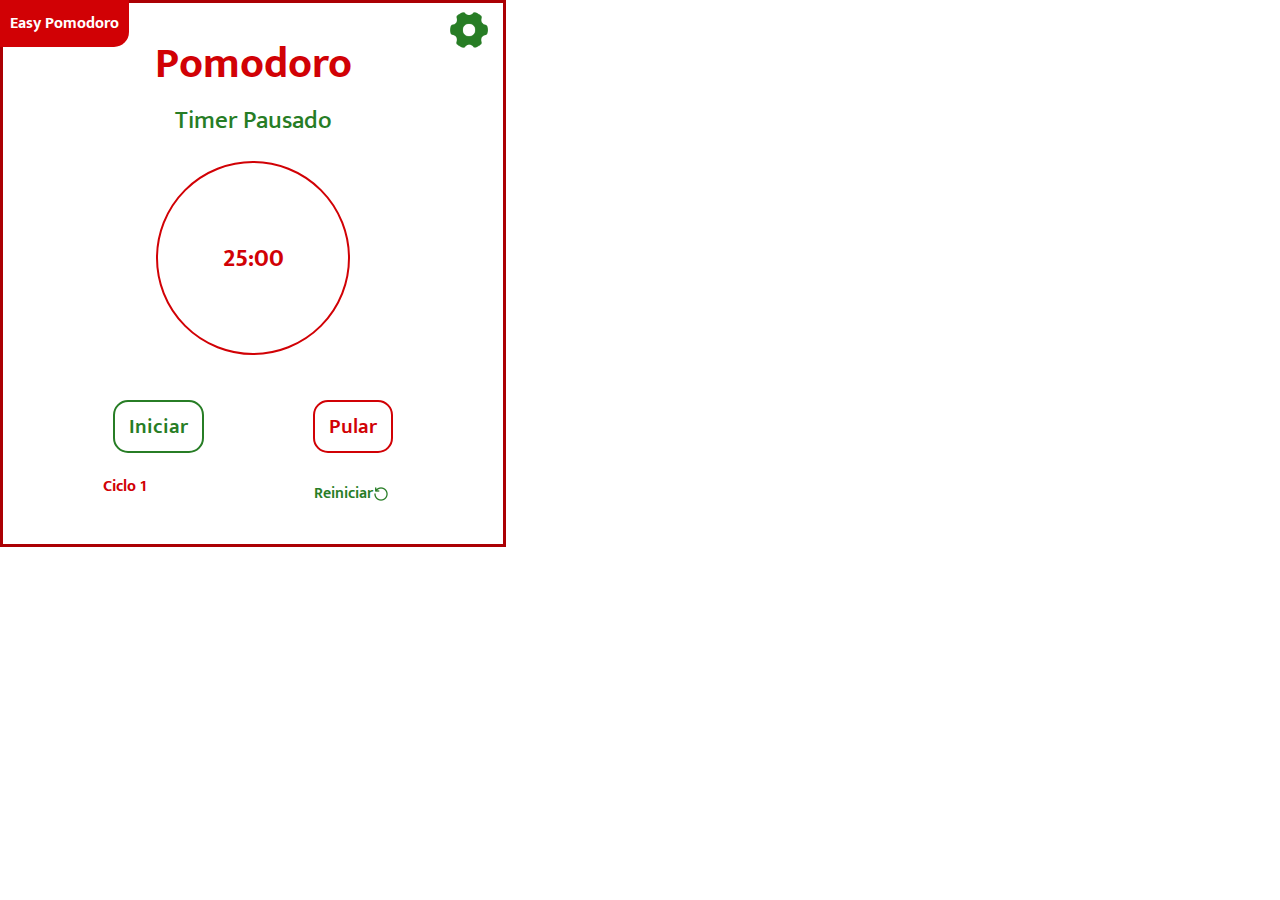
<file: index.html>
<!DOCTYPE html>
<html lang="pt-br">
<head>
    <meta charset="UTF-8">
    <meta http-equiv="X-UA-Compatible" content="IE=edge">
    <meta name="viewport" content="width=device-width, initial-scale=1.0">
    <link rel="stylesheet" href="styles/root.css">
    <link rel="stylesheet" href="styles/pages/main.css">
    <link rel="stylesheet" href="styles/cycle.css">
    <title>Easy Pomodoro</title>
</head>
<body>
    <div id="popupContent">
        <div id="extensionName">
            <h4>Easy Pomodoro</h4>
        </div>
        <h1>Pomodoro</h1>
        <a href="./config.html">
            <button class="btnIcon" id="btnConfig" name="btnConfig">
                <img src="./assets/setting.png" alt="Botão de Configurações - Ícone de engrenagem" width="40px">
                <img src="./assets/setting2.png" alt="Botão de Configurações - Ícone de engrenagem" width="40px">
            </button>
        </a>
        <h2 id="status">Timer Pausado</h2>
        <div class="container" id="timerDisplay">
            <h2>25:00</h2>
        </div>
        <div class="container buttonGroup" id="cycleButtons">
            <button class="btnGreen" id="btnStart">Iniciar</button>
            <button class="btnRed" id="btnJump">Pular</button>
        </div>
        <div class="container buttonGroup hide" id="timerButtons">
            <button class="btnIcon" id="btnPlay">
                <img src="assets/play.png" alt="Play" width="30px" height="30px">
                <img src="assets/play2.png" alt="Play" width="30px" height="30px">
            </button>
            <button class="btnIcon" id="btnPause">
                <img src="assets/pause.png" alt="Pause" width="30px" height="30px">
                <img src="assets/pause2.png" alt="Pause" width="30px" height="30px">
            </button>
            <button class="btnIcon" id="btnCancel">
                <img src="assets/x.png" alt="Cancel" width="30px" height="30px">
                <img src="assets/x2.png" alt="Cancel" width="30px" height="30px">
            </button>
        </div>
        <div class="container" id="cycleIndicator">
            <header>
                <h3>Ciclo <span id="cycleNumber">1</span></h3>
                <button class="btnIcon btnGreen" id="btnResetCycles">
                    Reiniciar
                    <img src="./assets/reset.png" alt="Ícone de uma seta circular" width="16" height="16">
                    <img src="./assets/reset2.png" alt="Ícone de uma seta circular" width="16" height="16">
                </button>
            </header>
            <div id="cycleTimers">
            </div>
        </div>
    </div>

    <script type="module" src="./scripts/index.js"></script>
</body>
</html>
</file>
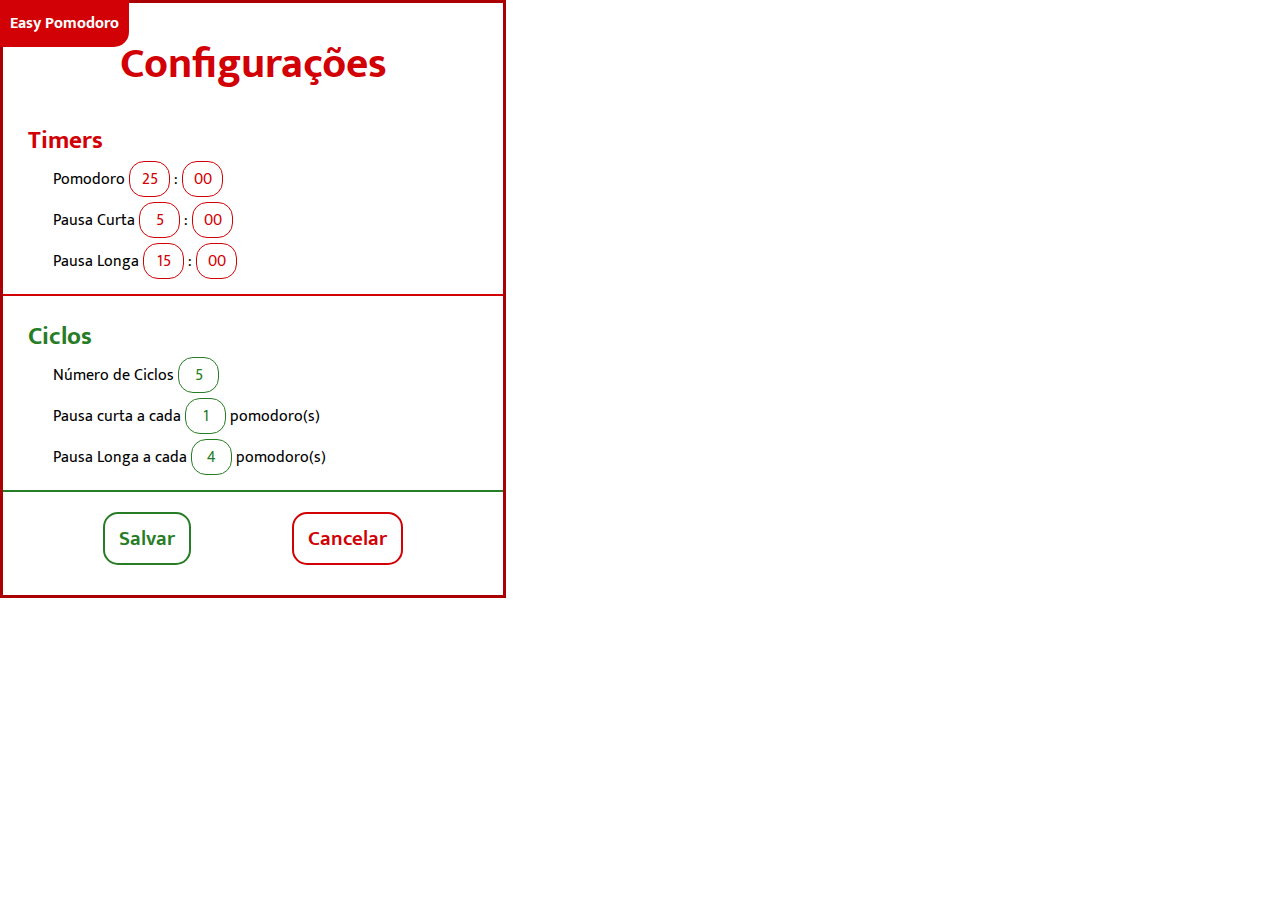
<file: config.html>
<!DOCTYPE html>
<html lang="pt-br">
<head>
    <meta charset="UTF-8">
    <meta http-equiv="X-UA-Compatible" content="IE=edge">
    <meta name="viewport" content="width=device-width, initial-scale=1.0">
    <link rel="stylesheet" href="styles/root.css">
    <link rel="stylesheet" href="styles/pages/main.css">
    <link rel="stylesheet" href="styles/pages/config.css">
    <title>Configurações - Easy Pomodoro</title>
</head>
<body>
    <div id="popupContent">
        <div id="extensionName">
            <h4>Easy Pomodoro</h4>
        </div>
        <h1>Configurações</h1>
        <form name="frmConfig">
            <div class="container container-flex" id="timers">
                <h2>Timers</h2>
                <p class="errorMessage"></p>
                <div class="container-flex">
                    <label for="txbPomodoroTime">
                        Pomodoro 
                        <input type="number" name="txbPomodoroMinutes" id="txbPomodoroMinutes" value="25" min="1" max="59">
                        :
                        <input type="number" name="txbPomodoroSeconds" id="txbPomodoroSeconds" value="00" min="00" max="59">
                    </label>
                    <label for="txbShortBreakTime">
                        Pausa Curta 
                        <input type="number" name="txbShortBreakMinutes" id="txbShortBreakMinutes" value="5" min="1" max="59">
                        :
                        <input type="number" name="txbShortBreakSeconds" id="txbShortBreakSeconds" value="00" min="00" max="59">
                    </label>
                    <label for="txbLongBreakTime">
                        Pausa Longa 
                        <input type="number" name="txbLongBreakMinutes" id="txbLongBreakMinutes" value="15" min="1" max="59">
                        :
                        <input type="number" name="txbLongBreakSeconds" id="txbLongBreakSeconds" value="00" min="00" max="59">
                    </label>
                </div>
            </div>
            <div class="container container-flex" id="cycles">
                <h2>Ciclos</h2>
                <p class="errorMessage"></p>
                <div class="container-flex">
                    <label for="txbNumberOfCycles">
                        Número de Ciclos 
                        <input type="number" name="txbNumberOfCycles" id="txbNumberOfCycles" value=1 min="1" required>
                    </label>
                    <label for="txbShortBreakFrequency">
                        Pausa curta a cada 
                        <input type="number" name="txbShortBreakFrequency" id="txbShortBreakFrequency" value=1 min="1" required>
                         pomodoro(s)
                    </label>
                    <label for="txbLongBreakFrequency">
                        Pausa Longa a cada 
                        <input type="number" name="txbLongBreakFrequency" id="txbLongBreakFrequency" value=2 min="2" required>
                         pomodoro(s)
                    </label>
                </div>
            </div>
            <div class="container buttonGroup" id="cycleButtons">
                <button class="btnGreen" id="btnSave" type="button">Salvar</button>
                <a href="./index.html">
                    <button class="btnRed" id="btnCancel" type="button">Cancelar</button>
                </a>
            </div>
        </form>
    </div>

    <script type="module" src="scripts/configPage.js"></script>
</body>
</html>
</file>
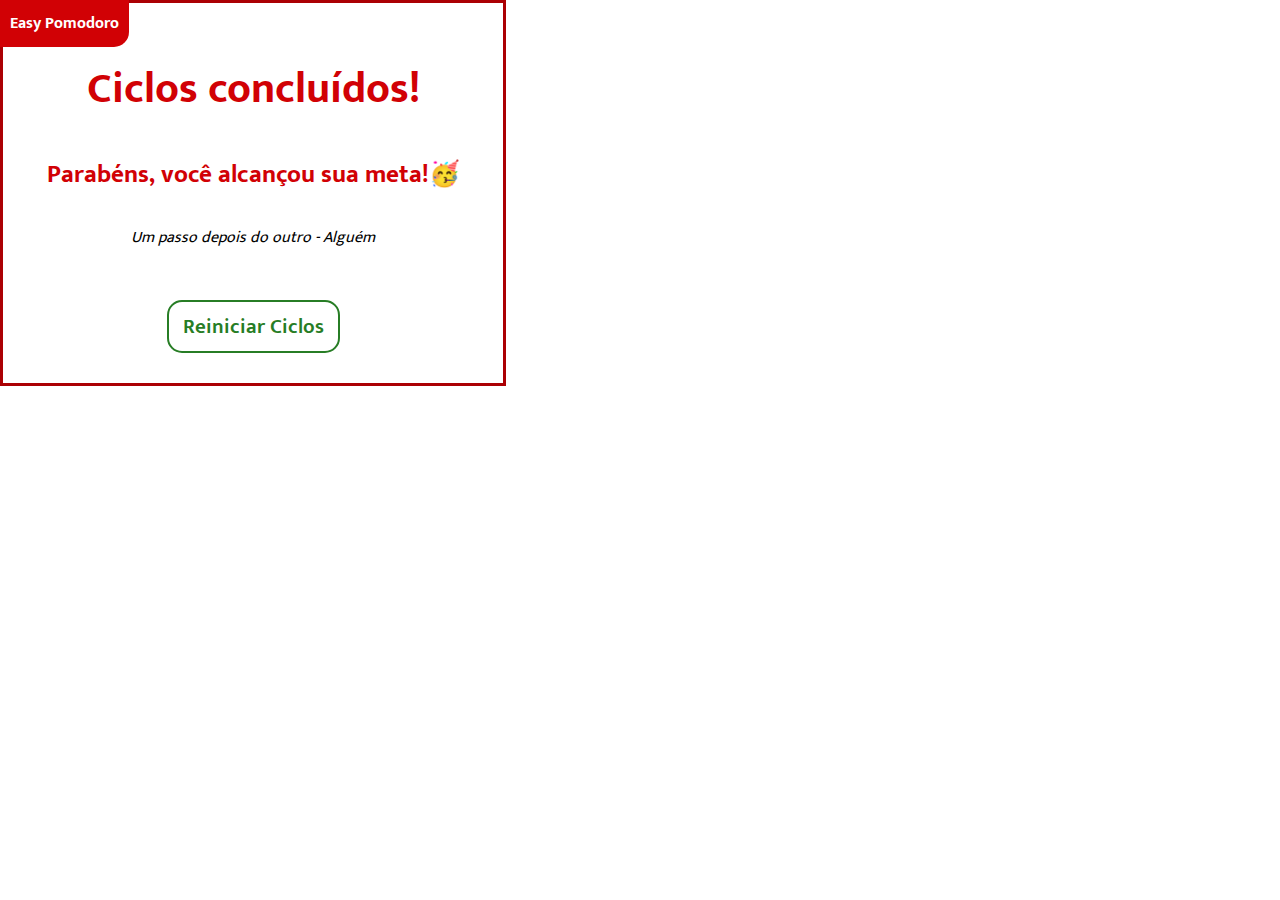
<file: finishedCycles.html>
<!DOCTYPE html>
<html lang="pt-br">
<head>
    <meta charset="UTF-8">
    <meta http-equiv="X-UA-Compatible" content="IE=edge">
    <meta name="viewport" content="width=device-width, initial-scale=1.0">
    <link rel="stylesheet" href="styles/root.css">
    <link rel="stylesheet" href="styles/pages/main.css">
    <link rel="stylesheet" href="styles/pages/finishedCycles.css">
    <title>Cíclos Encerrados - Easy Pomodoro</title>
</head>
<body>
    <div id="popupContent">
        <div id="extensionName">
            <h4>Easy Pomodoro</h4>
        </div>
        <h1>Ciclos concluídos!</h1>
        <h2>Parabéns, você alcançou sua meta!🥳</h2>

        <p><em>Um passo depois do outro - Alguém</em></p>
        
        <div class="container buttonGroup">
            <button class="btnGreen" id="btnResetCycles">Reiniciar Ciclos</button>
        </div>
    </div>

    <script src="scripts/finishedCycles.js" type="module"></script>
</body>
</html>
</file>
<file: styles/root.css>
@import url('https://fonts.googleapis.com/css2?family=Mukta:wght@200;300;400;500;600;700;800&display=swap');

:root{
    --lightRed: #D10105;
    --darkRed: #AB0003;
    --lightGreen: #277D25;
    --darkGreen: #20612D;
}

*{
    margin: 0;
    padding: 0;
    font-family: 'Mukta', sans-serif;
    font-size: 1rem;
}


.hide{
    display: none !important;
}
</file>
<file: styles/pages/main.css>
h1, h2, h3{
    color: var(--lightRed);
    font-weight: 700;
}

h1{
    font-size: 2.7rem;
}

h2{
    font-size: 1.55rem;
}

a{
    text-decoration: none;
}

#popupContent{
    display: flex;
    flex-direction: column;
    justify-content: space-between;
    position: relative;
    width: 500px;
    height: auto;
    padding-top: 25px;
    padding-bottom: 30px;
    border: 3px var(--darkRed) solid;
    text-align: center;
}

.container{
    margin-top: 20px;
}

#extensionName{
    background: var(--lightRed);
    color: white;
    padding: 10px;
    border-radius: 0 0 15px 0;
    display: inline-flex;
    position: fixed;
    top: 0;
    left: 0;
}

#status{
    font-weight: 500;
    color: var(--lightGreen);
}

#timerDisplay{
    align-self: center;
    display: flex;
    align-items: center;
    height: 190px;
    width: 190px;
    border: 2px var(--lightRed) solid;
    border-radius: 100%;
    margin-bottom: 25px;
}
#timerDisplay h2{
    margin: auto;
}

.buttonGroup{
    display: flex;
    justify-content: space-evenly;
}

button{
    display: flex;
    justify-content: center;
    background-color: white;
    border: 2px solid black;
    border-radius: 15px;
    padding: 7px 14px 7px 14px;
    font-size: 1.33rem;
    font-weight: 600;
    text-align: center;
    cursor: pointer;
    transition: 0.14s;
}

.btnIcon{
    border-width: 0;
    font-size: 1rem;
}
.btnIcon>*{
    margin-top: auto;
    margin-bottom: auto;
}
.btnIcon>img:last-child{
    display: none;
}
.btnIcon>img:first-child{
    display: block;
}
.btnIcon:hover>img:first-child{
    display: none;
}
.btnIcon:hover>img:last-child{
    display: block;
}

.btnGreen{
    border-color: var(--lightGreen);
    color: var(--lightGreen);
}
.btnGreen:hover{
    border-color: var(--darkGreen);
    color: var(--darkGreen);
}

.btnRed{
    border-color: var(--lightRed);
    color: var(--lightRed);
}
.btnRed:hover{
    border-color: var(--darkRed);
    color: var(--darkRed);
}

#timerButtons button{
    border-radius: 100%;
    padding: 14px;
}

#btnConfig{
    position: absolute;
    top: 0;
    right: 0;
}
</file>
<file: styles/cycle.css>
:root {
    --currentTimerIndicatorHeight: 1rem;
    --currentTimerIndicatorBorderX: calc(1rem/2/0.866);
}

#cycleIndicator{
    margin-top: 20px;
    width: 300px;
    align-self: center;
    display: flex;
    flex-direction: column;
}
#cycleIndicator header{
    display: flex;
    justify-content: space-between;
}

#cycleTimers{
    display: flex;
    flex-direction: row;
    flex-wrap: wrap;
    align-items: center;
}
#cycleTimers>div{
    border-width: 3px;
    border-style: solid;
    border-radius: 100%;
    margin-right: 10px;
    margin-bottom: calc(var(--currentTimerIndicatorHeight) + 4px);
}

.pomodoroCircle{
    width: 1.6rem;
    height: 1.6rem;
    border-color: var(--lightRed);
}
.pomodoroCircle.filled{
    background-color: var(--lightRed);
}

.shortBreakCircle{
    width: 1rem;
    height: 1rem;
    border-color: var(--lightGreen);
}
.shortBreakCircle.filled{
    background-color: var(--lightGreen);
}

.longBreakCircle{
    width: 1.6rem;
    height: 1.6rem;
    margin-right: 0 !important;
    border-color: var(--lightGreen);
}
.longBreakCircle.filled{
    background-color: var(--lightGreen);
}

#currentTimerIndicator{
    width: 0;
    height: 0;
    border-left: var(--currentTimerIndicatorBorderX) solid white;
    border-right: var(--currentTimerIndicatorBorderX) solid white;
    border-bottom: var(--currentTimerIndicatorHeight) solid black;
    margin-inline: auto;
    position: relative;
    top: calc(100% + 6px);
}
</file>
<file: styles/pages/config.css>
.container-flex{
    display: flex;
    align-items: flex-start;
    flex-direction: column;
    padding-left: 25px;
    padding-bottom: 5px;
}

input{
    width: 2rem;
    border: 1px solid black;
    border-radius: 15px;
    padding: 3.5px;
    margin-bottom: 5px;
    text-align: center;
}
input.invalid{
    border-width: 3px;
}
input[type="number"]::-webkit-inner-spin-button, 
input[type="number"]::-webkit-outer-spin-button{
    -webkit-appearance: none;
}

p.errorMessage{
    color: var(--lightRed);
    font-weight: 500;
}

#timers{
    border-bottom: 2px solid var(--lightRed);
}
#timers input{
    color: var(--lightRed);
    border-color: var(--lightRed);
}

#cycles{
    border-bottom: 2px solid var(--lightGreen);
}
#cycles h2{
    color: var(--lightGreen);
}
#cycles input{
    color: var(--lightGreen);
    border-color: var(--lightGreen);
}
</file>
<file: styles/pages/finishedCycles.css>
#popupContent{
    padding-top: 50px;
    height: 300px;
}
</file>
